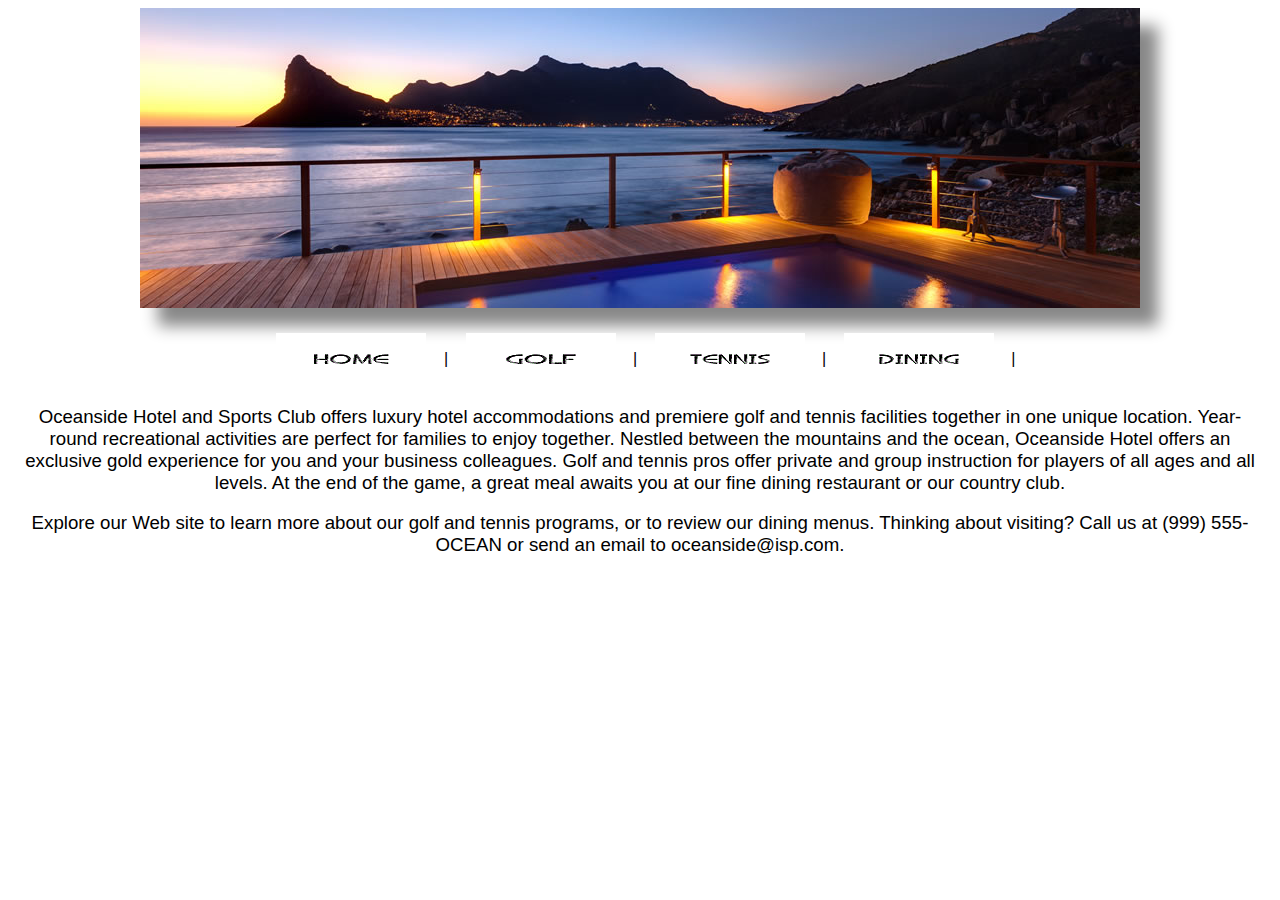
<file: Index.htm>
<!DOCTYPE HTML PUBLIC "-//W3C//DTD HTML 4.0 Transitional//EN">

<html>
<head>
<title>Oceanside Hotel and Sports Club</title>
<link rel="stylesheet" type="text/css" href="CSS/OceansideFormats.css" />

</head>

<body>
<div style="text-align: center">
<img src="Image/OceansideInn.jpg" style="box-shadow: 18px 18px 15px #888888" alt="The Oceanside Hotel">
</div>

<br>
<div style="text-align: center">
<table class="menu" style="border-style: none">
<tr>
<td class="menuicon"><a href="Index.htm"><img src="Image/Home.gif" width="150" height="51" alt="Home"></a></td>
<td class="menupipe"> | </td>

<td class="menuicon"><a href="Golf.htm"><img src="Image/Golf.gif" width="150" height="51" alt="Golf"></a></td>
<td class="menupipe"> | </td>

<td class="menuicon"><a href="Tennis.htm"><img src="Image/Tennis.gif" width="150" height="51" alt="Tennis"></a></td>
<td class="menupipe"> | </td>

<td class="menuicon"><a href="Dinning.htm"><img src="Image/Dining.gif" width="150" height="51" alt="Dining"></a></td>
<td class="menupipe"> | </td>
</tr>
</div>
</table>

<p>Oceanside Hotel and Sports Club offers luxury hotel accommodations and premiere golf and tennis facilities together in one unique location. Year-round recreational activities are perfect for families to enjoy together. Nestled between the mountains and the ocean, Oceanside Hotel offers an exclusive gold experience for you and your business colleagues. Golf and tennis pros offer private and group instruction for players of all ages and all levels. At the end of the game, a great meal awaits you at our fine dining restaurant or our country club.</p>

<p>Explore our Web site to learn more about our golf and tennis programs, or to review our dining menus. Thinking about visiting? Call us at (999) 555-OCEAN or send an email to oceanside@isp.com.
</p>
</body>
</html>
</file>
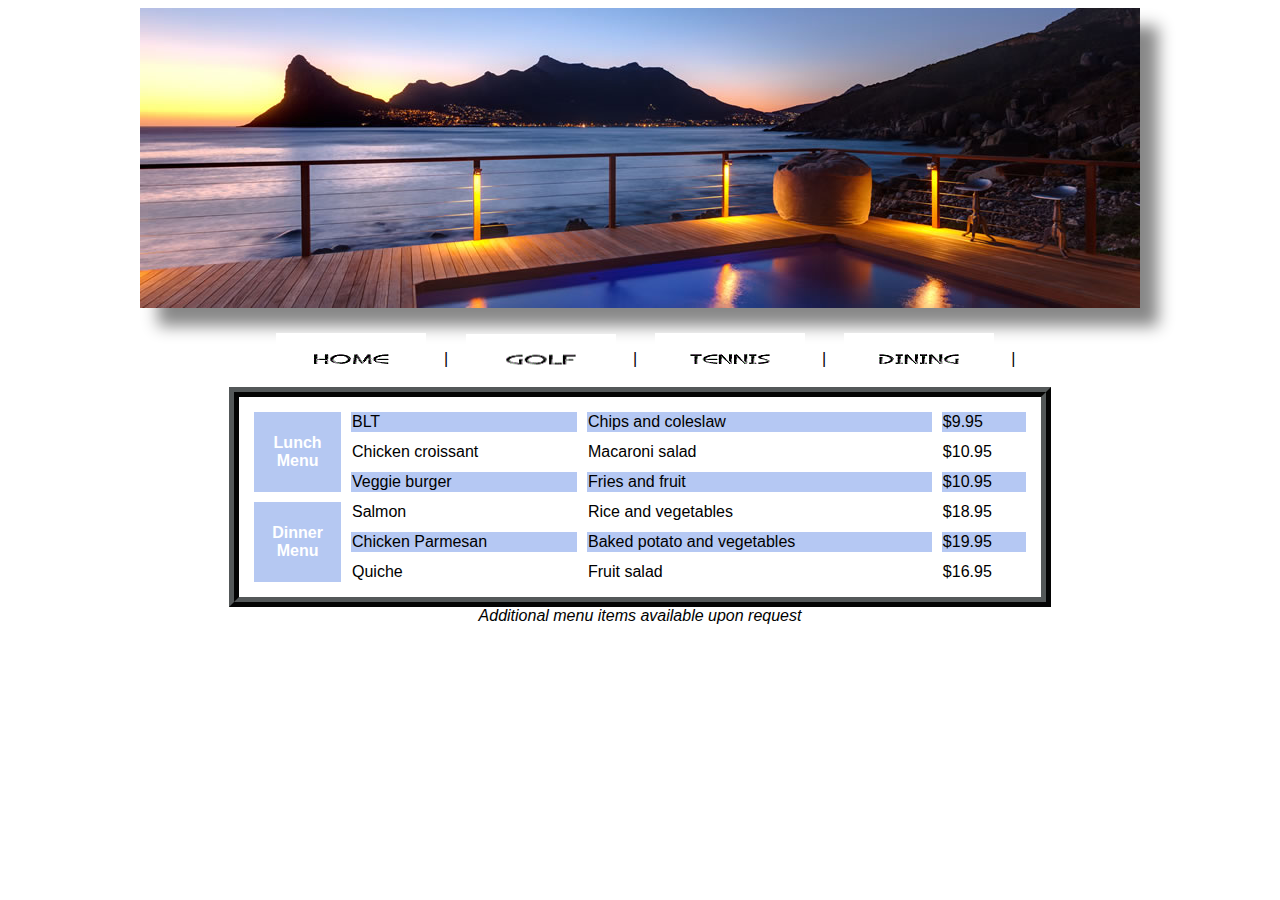
<file: Dining.htm>
<!DOCTYPE HTML PUBLIC "-//W3C//DTD HTML 4.0 Transitional//EN">

<html>
<head>
<title>Oceansde Hotel and Sports Club</title>
</head>
<body>
<link rel="stylesheet" type="text/css" href="CSS/OceansideFormats.css" />

<div style="text-align: center">
<img src="Image/OceansideInn.jpg" style="box-shadow: 18px 18px 15px #888888" alt="The Oceanside Hotel">
</div>

<br>
<div style="text-align: center">
<table class="menu" style="border-style: none">
<tr>
<td class="menuicon"><a href="Index.htm"><img src="Image/Home.gif" width="150" height="51" alt="Home" /></a></td>
<td class="menupipe"> | </td>

<td class="menuicon"><a href="Golf.htm"><img src="Image/Golf.gif" width="150" height="50" alt="Golf" /></a></td>
<td class="menupipe"> | </td>

<td class="menuicon"><a href="Tennis.htm"><img src="Image/Tennis.gif" width="150" height="51" alt="Tennis" /></a></td>
<td class="menupipe"> | </td>

<td class="menuicon"><a href="Dining.htm"><img src="Image/Dining.gif" width="150" height="51" alt="Dining" /></a></td>
<td class="menupipe"> | </td>
</tr>
</div>
</table>

<table style="border-spacing: 10px; padding: 5px">
<caption>Additional menu items available upon request</caption>

<tr class="stripe">
<th rowspan="3">Lunch
<br />Menu
</th>
	<td>BLT</td>
	<td>Chips and coleslaw</td>
	<td>$9.95</td>
</tr>

<tr>
	<td>Chicken croissant</td>
 	<td>Macaroni salad</td>
	<td>$10.95</td>
</tr>

<tr class="stripe">
	<td>Veggie burger</td>
	<td>Fries and fruit</td>
	<td>$10.95</td>
</tr>

<tr>
<th rowspan="3">Dinner
<br />Menu
</th>
	<td>Salmon</td>
	<td>Rice and vegetables</td>
	<td>$18.95</td>
</tr>

<tr class="stripe">
	<td>Chicken Parmesan</td>
 	<td>Baked potato and vegetables</td>
	<td>$19.95</td>
</tr>

<tr>
	<td>Quiche</td>
 	<td>Fruit salad</td>
	<td>$16.95</td>
</tr>
	
</body>
</html>
</file>
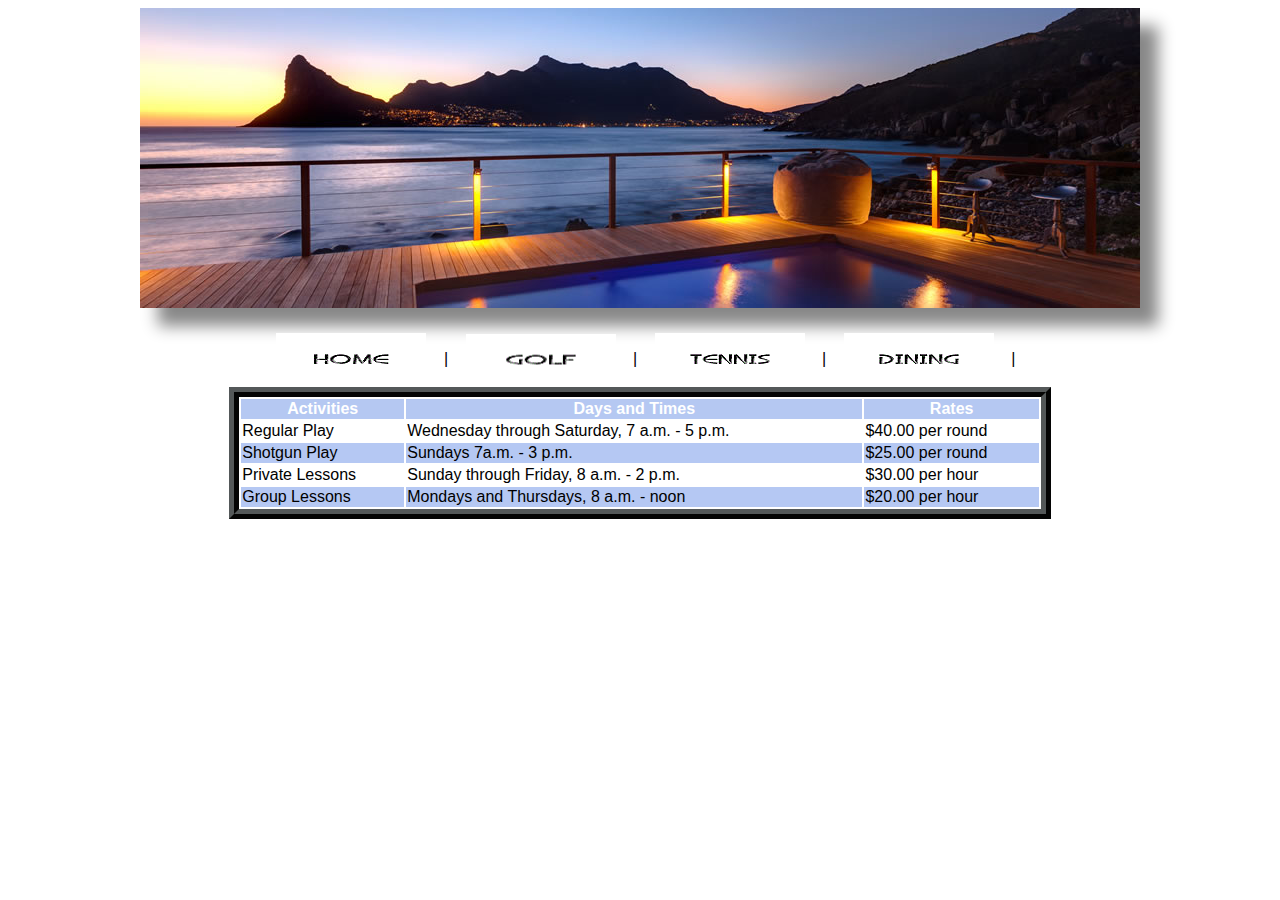
<file: Golf.htm>
<!DOCTYPE HTML PUBLIC "-//W3C//DTD HTML 4.0 Transitional//EN">

<html>
<head>
<title>Oceanside Hotel and Sports Club</title>
</head>
<body>
<link rel="stylesheet" type="text/css" href="CSS/OceansideFormats.css" />

<div style="text-align: center">
<img src="Image/OceansideInn.jpg" style="box-shadow: 18px 18px 15px #888888" alt="The Oceanside Hotel">
</div>

<br>
<div style="text-align: center">
<table class="menu" style="border-style: none">
<tr>
<td class="menuicon"><a href="Index.htm"><img src="Image/Home.gif" width="150" height="51" alt="Home" /></a></td>
<td class="menupipe"> | </td>

<td class="menuicon"><a href="Golf.htm"><img src="Image/Golf.gif" width="150" height="50" alt="Golf" /></a></td>
<td class="menupipe"> | </td>

<td class="menuicon"><a href="Tennis.htm"><img src="Image/Tennis.gif" width="150" height="51" alt="Tennis" /></a></td>
<td class="menupipe"> | </td>

<td class="menuicon"><a href="Dining.htm"><img src="Image/Dining.gif" width="150" height="51" alt="Dining" /></a></td>
<td class="menupipe"> | </td>
</tr>
</div>
</table>

<table>
<tr>
	<th>Activities</th>
	<th>Days and Times</th>
	<th>Rates</th>
</tr>

<tr>
	<td>Regular Play</td>
	<td>Wednesday through Saturday, 7 a.m. - 5 p.m.</td>
	<td>$40.00 per round</td>
</tr>

<tr class="stripe">
	<td>Shotgun Play</td>
 	<td>Sundays 7a.m. - 3 p.m.</td>
	<td>$25.00 per round</td>
</tr>

<tr>
	<td>Private Lessons</td>
	<td>Sunday through Friday, 8 a.m. - 2 p.m.</td>
	<td>$30.00 per hour</td>
</tr>

<tr class="stripe">
	<td>Group Lessons</td>
	<td>Mondays and Thursdays, 8 a.m. - noon</td>
	<td>$20.00 per hour</td>
</tr>
</table>	
</body>
</html>
</file>
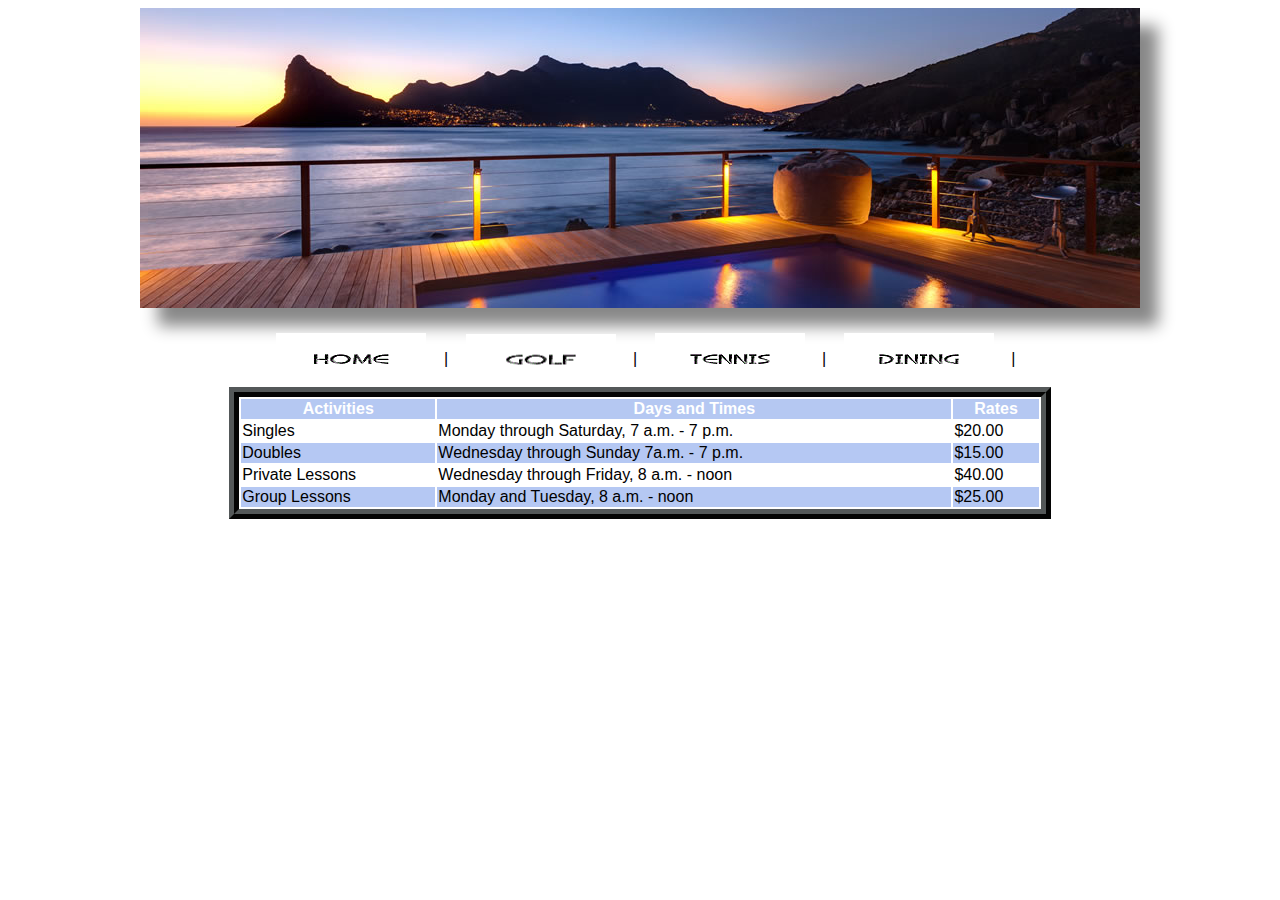
<file: Tennis.htm>
<!DOCTYPE HTML PUBLIC "-//W3C//DTD HTML 4.0 Transitional//EN">

<html>
<head>
<title>Oceanside Hotel and Sports Club</title>
</head>
<body>
<link rel="stylesheet" type="text/css" href="CSS/OceansideFormats.css" />

<div style="text-align: center">
<img src="Image/OceansideInn.jpg" style="box-shadow: 18px 18px 15px #888888" alt="The Oceanside Hotel">
</div>

<br>
<div style="text-align: center">
<table class="menu" style="border-style: none">
<tr>
<td class="menuicon"><a href="Index.htm"><img src="Image/Home.gif" width="150" height="51" alt="Home" /></a></td>
<td class="menupipe"> | </td>

<td class="menuicon"><a href="Golf.htm"><img src="Image/Golf.gif" width="150" height="50" alt="Golf" /></a></td>
<td class="menupipe"> | </td>

<td class="menuicon"><a href="Tennis.htm"><img src="Image/Tennis.gif" width="150" height="51" alt="Tennis" /></a></td>
<td class="menupipe"> | </td>

<td class="menuicon"><a href="Dining.htm"><img src="Image/Dining.gif" width="150" height="51" alt="Dining" /></a></td>
<td class="menupipe"> | </td>
</tr>
</div>
</table>

<table>
<tr>
	<th>Activities</th>
	<th>Days and Times</th>
	<th>Rates</th>
</tr>

<tr>
	<td>Singles</td>
	<td>Monday through Saturday, 7 a.m. - 7 p.m.</td>
	<td>$20.00</td>
</tr>

<tr class="stripe">
	<td>Doubles</td>
 	<td>Wednesday through Sunday 7a.m. - 7 p.m.</td>
	<td>$15.00</td>
</tr>

<tr>
	<td>Private Lessons</td>
	<td>Wednesday through Friday, 8 a.m. - noon</td>
	<td>$40.00</td>
</tr>

<tr class="stripe">
	<td>Group Lessons</td>
	<td>Monday and Tuesday, 8 a.m. - noon</td>
	<td>$25.00</td>
</tr>
	
</body>
</html>
</file>
<file: CSS/OceansideFormats.css>
body {font-family: Centaur, "Century Gothic", Arial;
			font-size: 							14pt;}
			
p		 {margin-left: 						10pt;
			margin-right: 					10pt;}
			
a			{text-decoration: 			none;
				color: 								black;}
				
img		{border-color: 					transparent;}

table	{width: 								65%;
			margin-left: 						auto;
			margin-right: 					auto;
			border-color: 					#545859;
			border-style: 					ridge;
			border-width: 					10px;}
					.menu 									{text-align: center;
																	 width: 60%;}
					.menuicon								{width: 23%;}	
					.menupipe								{width: 1%;}
			
th				{color: 									 white;
			 		 background-color: 				#B5C8F2;}	
			 
tr.stripe	{background-color: 				#B5C8F3;}

td.bolder {font-weight: 						bold;}	

caption 	{caption-side: 						bottom;
					 font-style: 							italic;}
</file>
